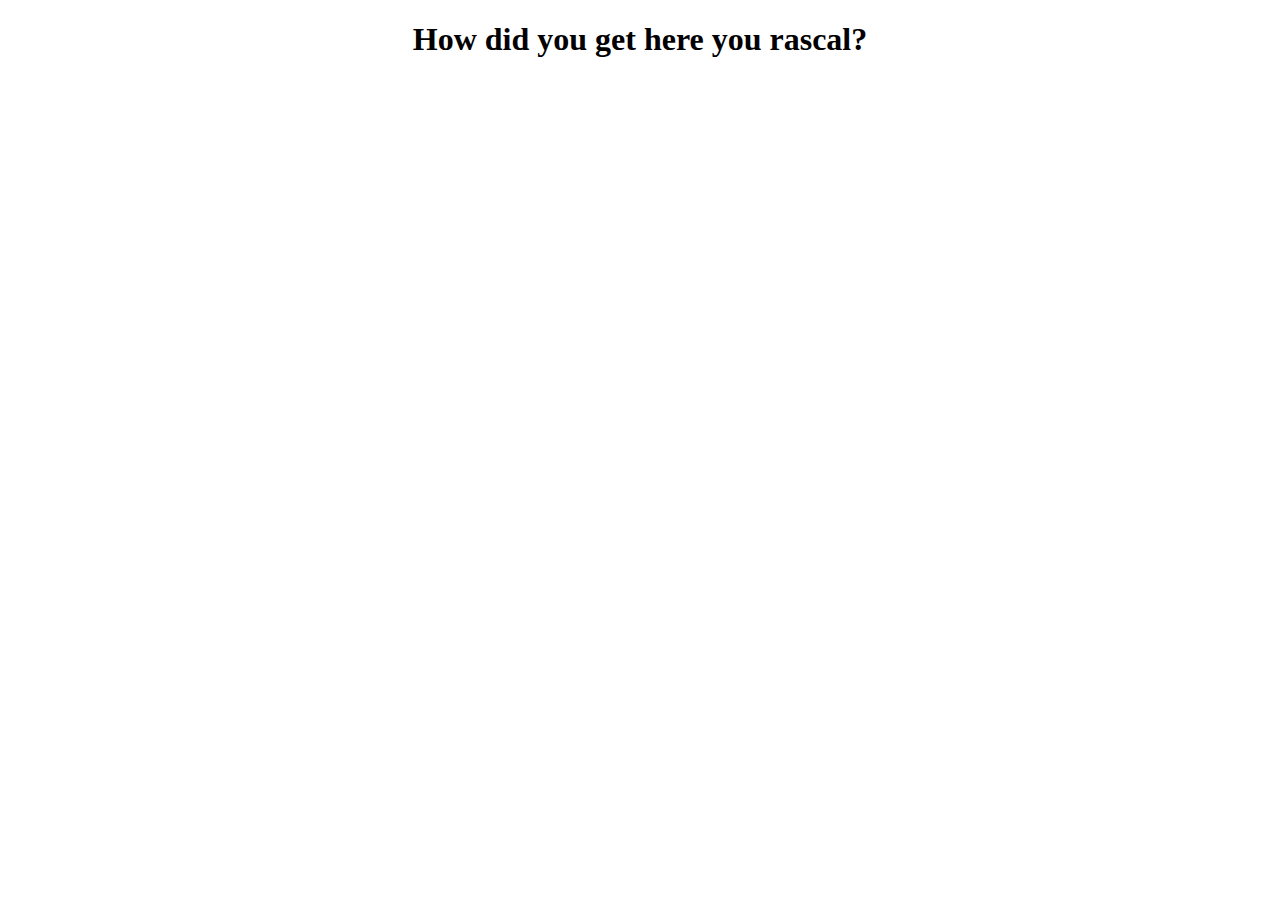
<file: what.html>
<!DOCTYPE html>
<html lang="en">
<head>
    <meta charset="UTF-8">
    <title>Hello</title>
</head>
<body>
    <h1 style="text-align: center;">How did you get here you rascal?</h1>
</body>
</html>
</file>
